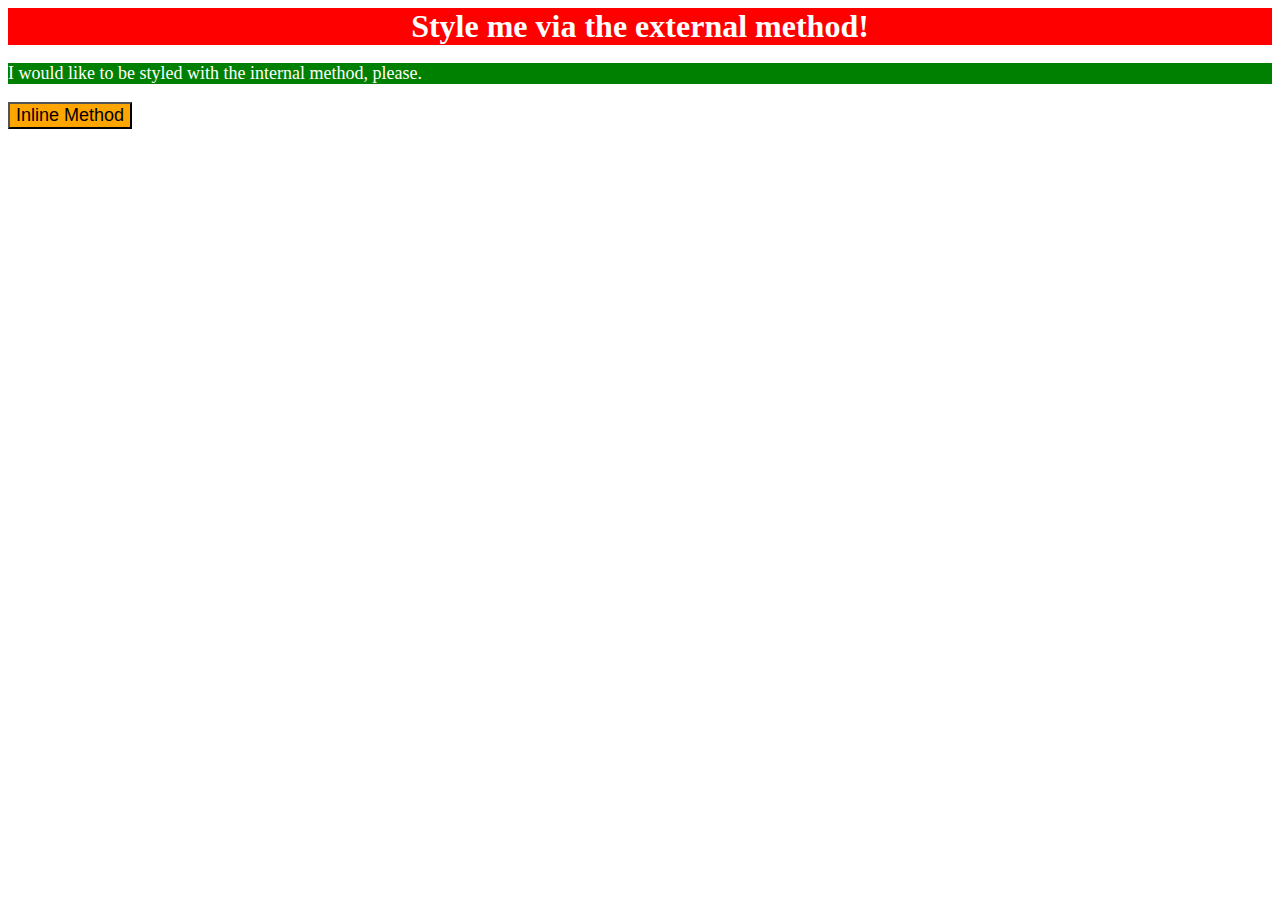
<file: foundations/01-css-methods/index.html>
<!DOCTYPE html>
<html lang="en">
  <head>
    <meta charset="UTF-8">
    <meta http-equiv="X-UA-Compatible" content="IE=edge">
    <meta name="viewport" content="width=device-width, initial-scale=1.0">
    <link rel="stylesheet" href="styles.css" />
    <style>
      p {
        color: white;
        background-color: green;
        font-size: 18px;
      }
    </style>
    <title>Methods for Adding CSS</title>
  </head>
  <body>
    <div>Style me via the external method!</div>
    <p>I would like to be styled with the internal method, please.</p>
    <button style = "color: black; background-color: orange; font-size: 18px;">Inline Method</button>
  </body>
</html>
</file>
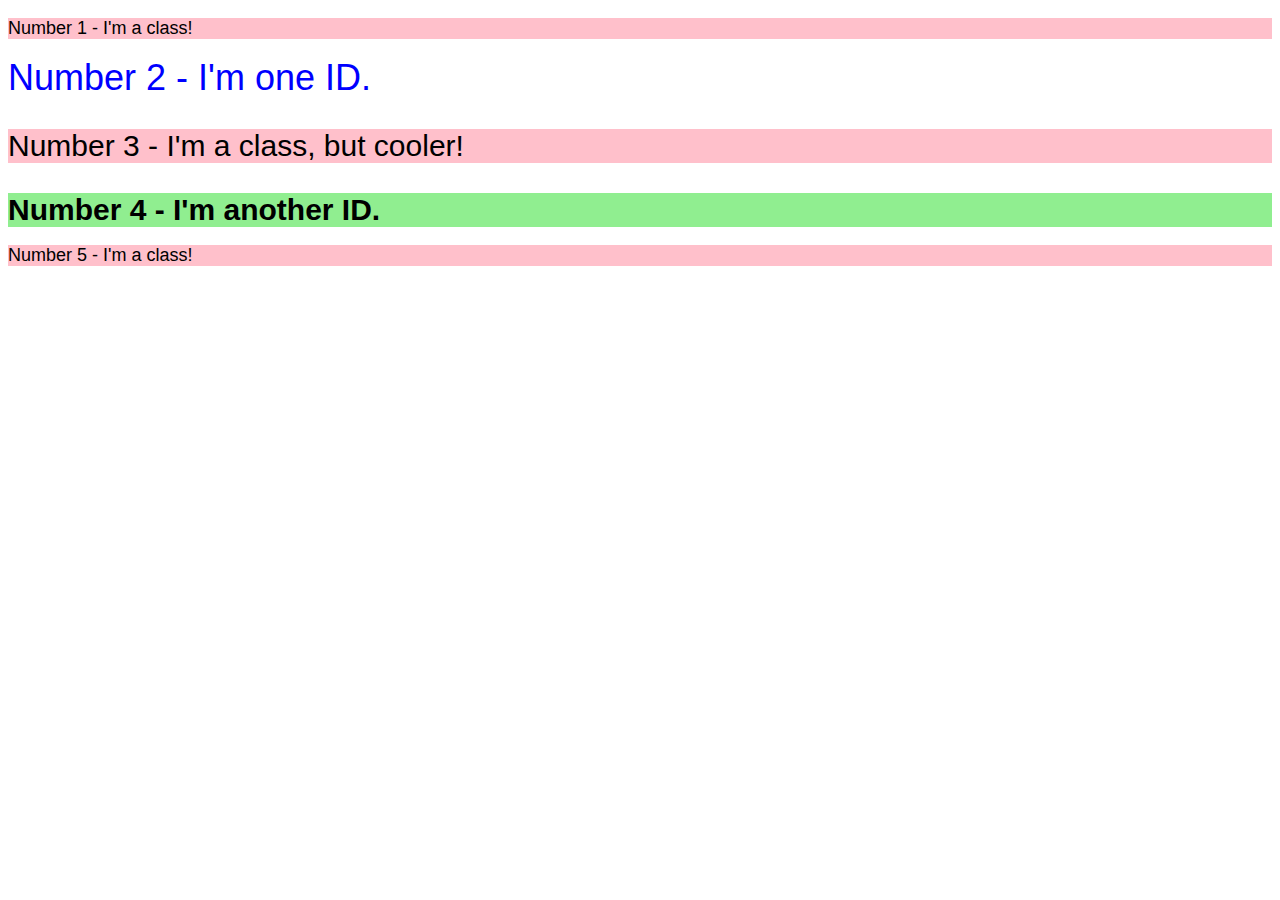
<file: foundations/02-class-id-selectors/index.html>
<!DOCTYPE html>
<html lang="en">
  <head>
    <meta charset="UTF-8">
    <meta http-equiv="X-UA-Compatible" content="IE=edge">
    <meta name="viewport" content="width=device-width, initial-scale=1.0">
    <title>Class and ID Selectors</title>
    <link rel="stylesheet" href="style.css">
  </head>
  <body class = "all">
    <p class = "basic" >Number 1 - I'm a class!</p>
    <div id = "blue" >Number 2 - I'm one ID.</div>
    <p class="basic plus">Number 3 - I'm a class, but cooler!</p>
    <div id="blackandgreen" class="plus">Number 4 - I'm another ID.</div>
    <p class = "basic">Number 5 - I'm a class!</p>
  </body>
</html>
</file>
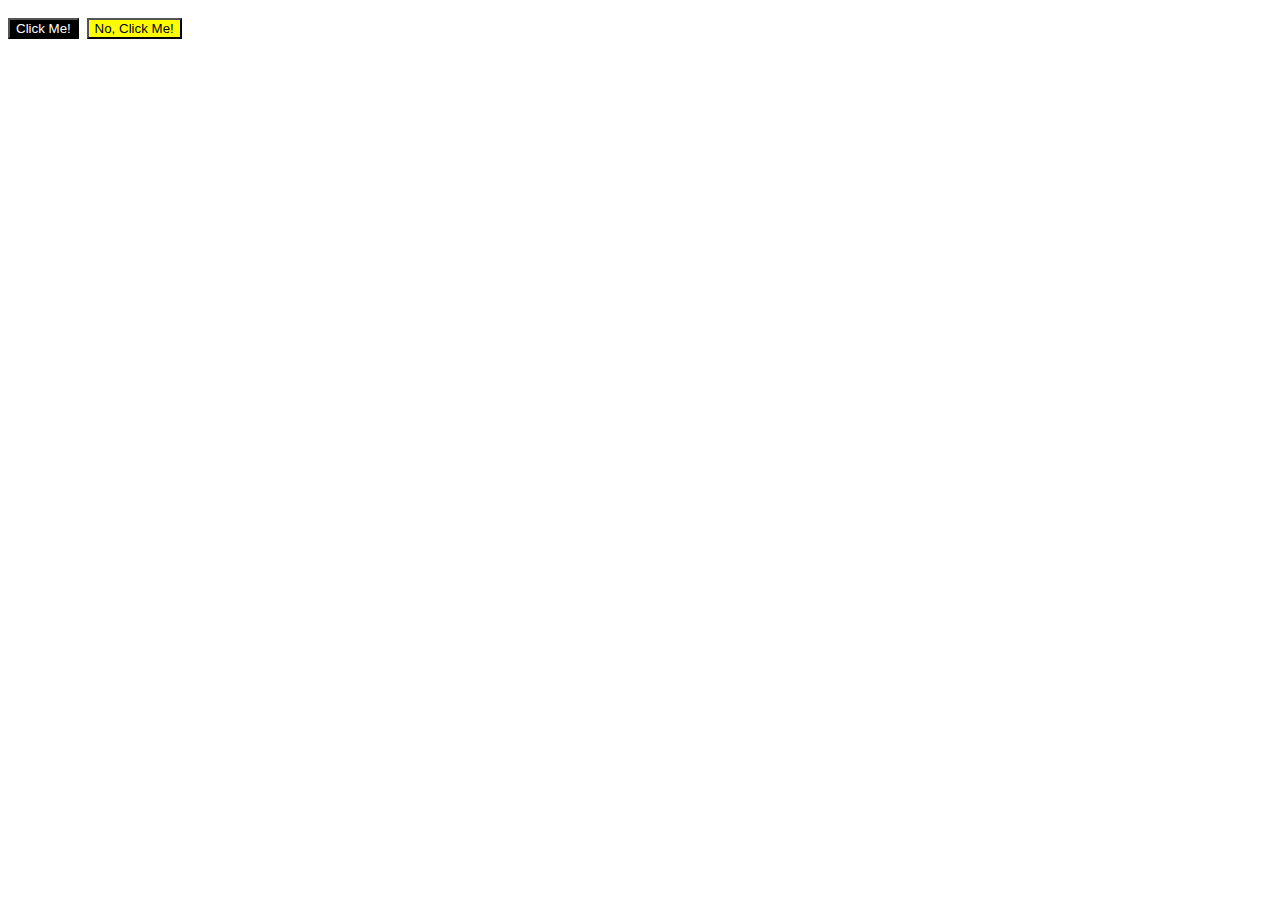
<file: foundations/03-grouping-selectors/index.html>
<!DOCTYPE html>
<html lang="en">
  <head>
    <meta charset="UTF-8">
    <meta http-equiv="X-UA-Compatible" content="IE=edge">
    <meta name="viewport" content="width=device-width, initial-scale=1.0">
    <title>Grouping Selectors</title>
    <link rel="stylesheet" href="style.css">
  </head>
  <body class = "main">
    <button class = "black">Click Me!</button>
    <button class = "yellow">No, Click Me!</button>
  </body>
</html>
</file>
<file: foundations/01-css-methods/styles.css>
div{
    font-weight: bold;
    font-size: 32px;
    text-align: center;
    color: white;
    background-color: red;
}
</file>
<file: foundations/02-class-id-selectors/style.css>
.all {
    font-family: Verdana, Geneva, Tahoma, sans-serif
}

.basic,
.plus {
    background-color: pink;
    color:black;
}

.basic {
    font-size: 18px;
}

.plus {
    font-size: 30px;
}

#blue {
    font-size: 36px;
    color: blue;
}

#blackandgreen {
    color:black;
    background-color: lightgreen;
    font-weight: bold;
}
</file>
<file: foundations/03-grouping-selectors/style.css>
.main {
    font-size: 28px;
    font-family: 'Helvetica', 'Times New Roman', sans-serif;
}

.black {
    color: white;
    background-color: black;
}

.yellow {
    color: black;
    background-color: yellow;
}
</file>
